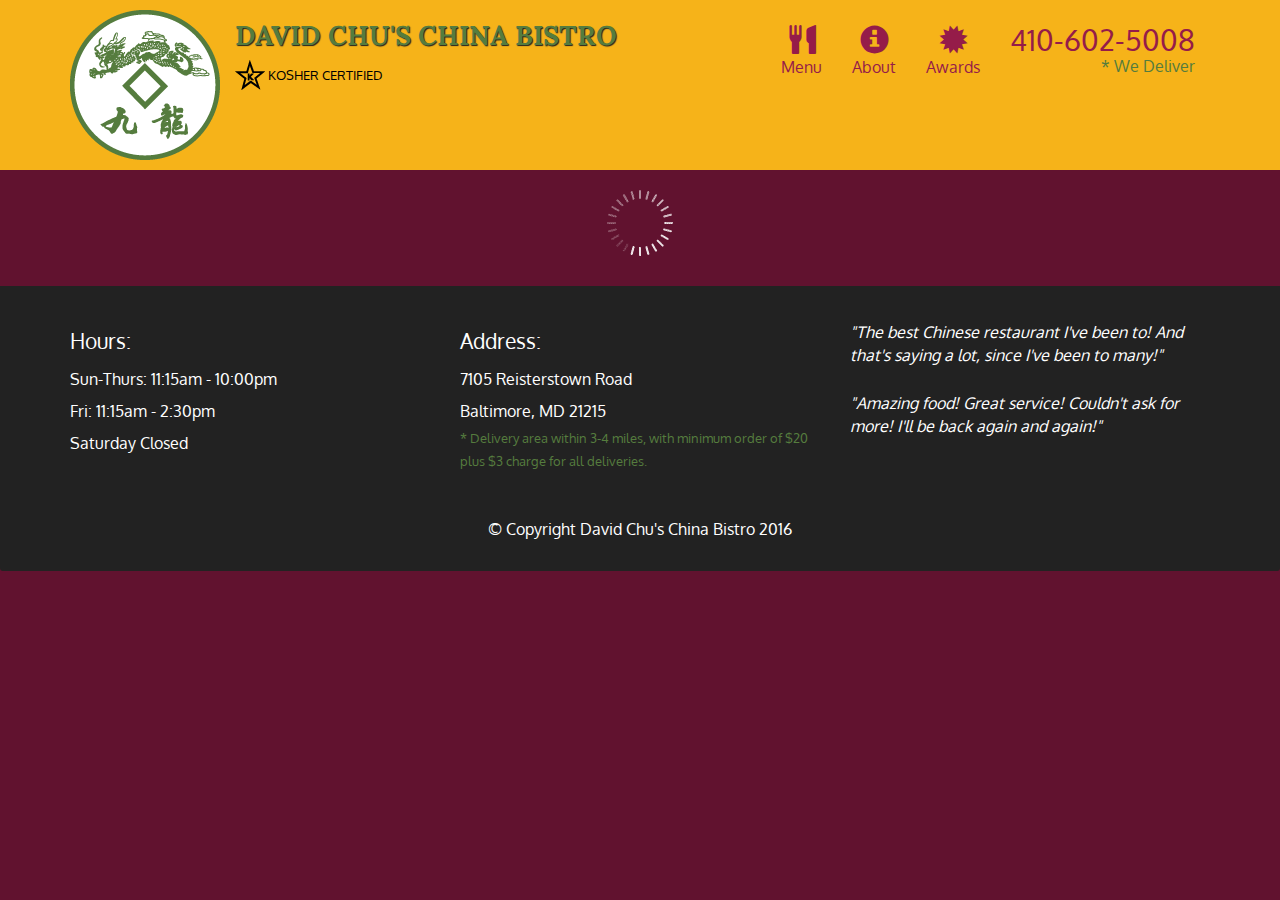
<file: module-5/index.html>
<!doctype html>
<html lang="en">
  <head>
    <meta charset="utf-8">
    <meta http-equiv="X-UA-Compatible" content="IE=edge">
    <meta name="viewport" content="width=device-width, initial-scale=1">
    <title>David Chu's China Bistro</title>
    <link rel="stylesheet" href="css/bootstrap.min.css">
    <link rel="stylesheet" href="css/styles.css">
    <link href='https://fonts.googleapis.com/css?family=Oxygen:400,300,700' rel='stylesheet' type='text/css'>
    <link href='https://fonts.googleapis.com/css?family=Lora' rel='stylesheet' type='text/css'>
  </head>
<body>
  <header>
    <nav id="header-nav" class="navbar navbar-default">
      <div class="container">
        <div class="navbar-header">
          <a href="index.html" class="pull-left visible-md visible-lg">
            <div id="logo-img" alt="Logo image"></div>
          </a>

          <div class="navbar-brand">
            <a href="index.html"><h1>David Chu's China Bistro</h1></a>
            <p>
              <img src="images/star-k-logo.png" alt="Kosher certification">
              <span>Kosher Certified</span>
            </p>
          </div>

          <button id="navbarToggle" type="button" class="navbar-toggle collapsed" data-toggle="collapse" data-target="#collapsable-nav" aria-expanded="false">
            <span class="sr-only">Toggle navigation</span>
            <span class="icon-bar"></span>
            <span class="icon-bar"></span>
            <span class="icon-bar"></span>
          </button>
        </div>
        
        <div id="collapsable-nav" class="collapse navbar-collapse">
           <ul id="nav-list" class="nav navbar-nav navbar-right">
            <li id="navHomeButton" class="visible-xs active">
              <a href="index.html">
                <span class="glyphicon glyphicon-home"></span> Home</a>
            </li>
            <li id="navMenuButton">
              <a href="#" onclick="$dc.loadMenuCategories();">
                <span class="glyphicon glyphicon-cutlery"></span><br class="hidden-xs"> Menu</a>
            </li>
            <li>
              <a href="#">
                <span class="glyphicon glyphicon-info-sign"></span><br class="hidden-xs"> About</a>
            </li>
            <li>
              <a href="#">
                <span class="glyphicon glyphicon-certificate"></span><br class="hidden-xs"> Awards</a>
            </li>
            <li id="phone" class="hidden-xs">
              <a href="tel:410-602-5008">
                <span>410-602-5008</span></a><div>* We Deliver</div>
            </li>
          </ul><!-- #nav-list -->
        </div><!-- .collapse .navbar-collapse -->
      </div><!-- .container -->
    </nav><!-- #header-nav -->
  </header>

  <div id="call-btn" class="visible-xs">
    <a class="btn" href="tel:410-602-5008">
    <span class="glyphicon glyphicon-earphone"></span>
    410-602-5008
    </a>
  </div>
  <div id="xs-deliver" class="text-center visible-xs">* We Deliver</div>

  <div id="main-content" class="container"></div>

  <footer class="panel-footer">
    <div class="container">
      <div class="row">
        <section id="hours" class="col-sm-4">
          <span>Hours:</span><br>
          Sun-Thurs: 11:15am - 10:00pm<br>
          Fri: 11:15am - 2:30pm<br>
          Saturday Closed
          <hr class="visible-xs">
        </section>
        <section id="address" class="col-sm-4">
          <span>Address:</span><br>
          7105 Reisterstown Road<br>
          Baltimore, MD 21215
          <p>* Delivery area within 3-4 miles, with minimum order of $20 plus $3 charge for all deliveries.</p>
          <hr class="visible-xs">
        </section>
        <section id="testimonials" class="col-sm-4">
          <p>"The best Chinese restaurant I've been to! And that's saying a lot, since I've been to many!"</p>
          <p>"Amazing food! Great service! Couldn't ask for more! I'll be back again and again!"</p>
        </section>
      </div>
      <div class="text-center">&copy; Copyright David Chu's China Bistro 2016</div>
    </div>
  </footer>

  <!-- jQuery (Bootstrap JS plugins depend on it) -->
  <script src="js/jquery-2.1.4.min.js"></script>
  <script src="js/bootstrap.min.js"></script>
  <script src="js/ajax-utils.js"></script>
  <script src="js/script.js"></script>
</body>
</html>
</file>
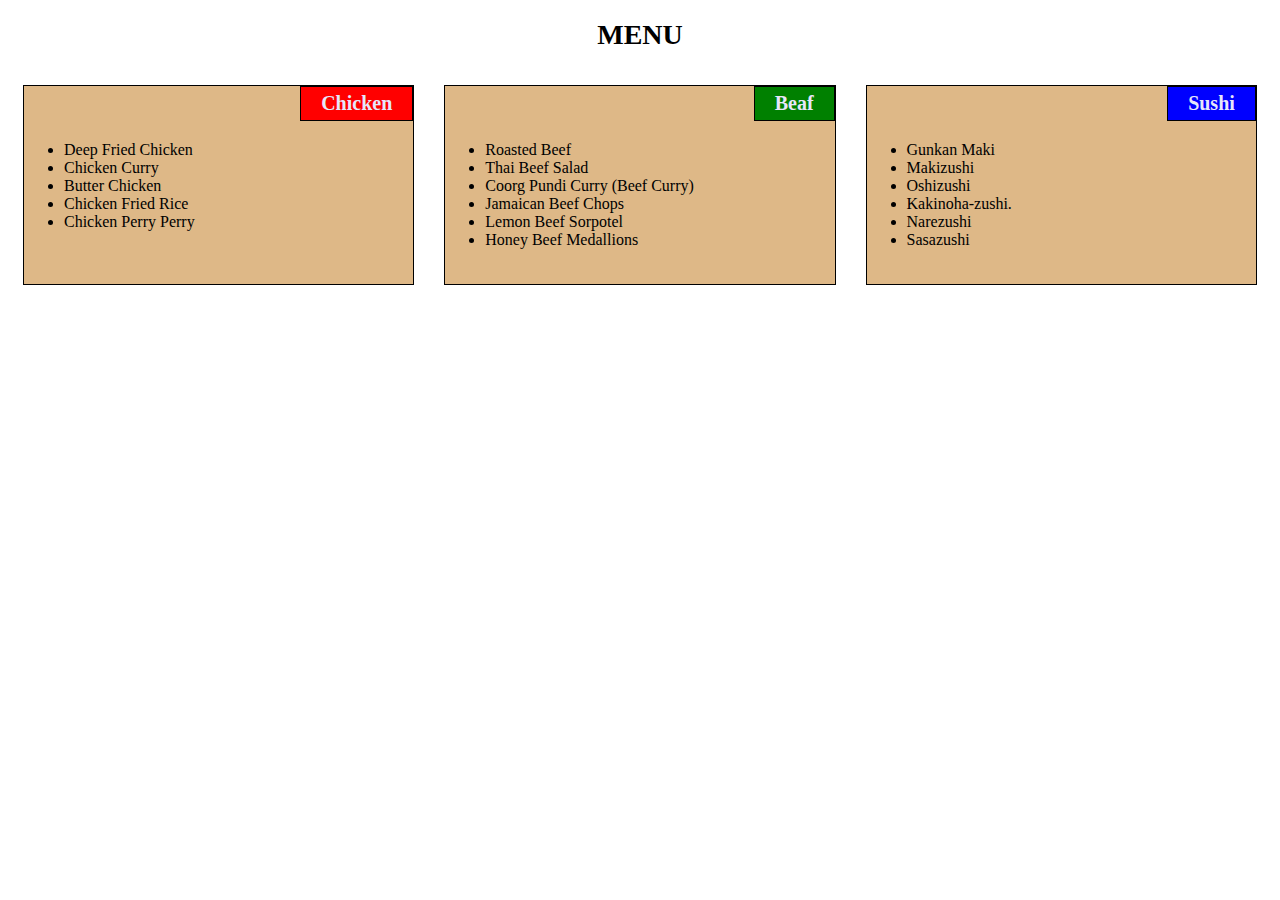
<file: module2-solution/index.html>
<!DOCTYPE html>
<html>

<head>
    <meta charset="utf-8" />
    <meta http-equiv="X-UA-Compatible" content="IE=edge">
    <title>Module2 Solution</title>
    <meta name="viewport" content="width=device-width, initial-scale=1">
    <link rel="stylesheet" href="style.css" />
</head>

<body>
    <h1>MENU</h1>

    <div class="col-lg-4 col-md-6 col-sm-12">
        <section>
            <h2 id="chicken">Chicken</h2>
            <ul>
                <li>Deep Fried Chicken</li>
                <li>Chicken Curry</li>
                <li>Butter Chicken</li>
                <li>Chicken Fried Rice</li>
                <li>Chicken Perry Perry</li>
            </ul>
        </section>
    </div>

    <div class="col-lg-4 col-md-6 col-sm-12">
        <section>
            <h2 id="beef">Beaf</h2>
            <ul>
                <li>Roasted Beef</li>
                <li>Thai Beef Salad</li>
                <li>Coorg Pundi Curry (Beef Curry)</li>
                <li>Jamaican Beef Chops</li>
                <li>Lemon Beef Sorpotel</li>
                <li>Honey Beef Medallions</li>
            </ul>
        </section>
    </div>

    <div class="col-lg-4 col-md-12 col-sm-12">
        <section>
            <h2 id="sushi">Sushi</h2>
            <ul>
                <li>Gunkan Maki</li>
                <li>Makizushi</li>
                <li>Oshizushi</li>
                <li>Kakinoha-zushi.</li>
                <li>Narezushi</li>
                <li>Sasazushi</li>
            </ul>
        </section>
    </div>
</body>
</html>
</file>
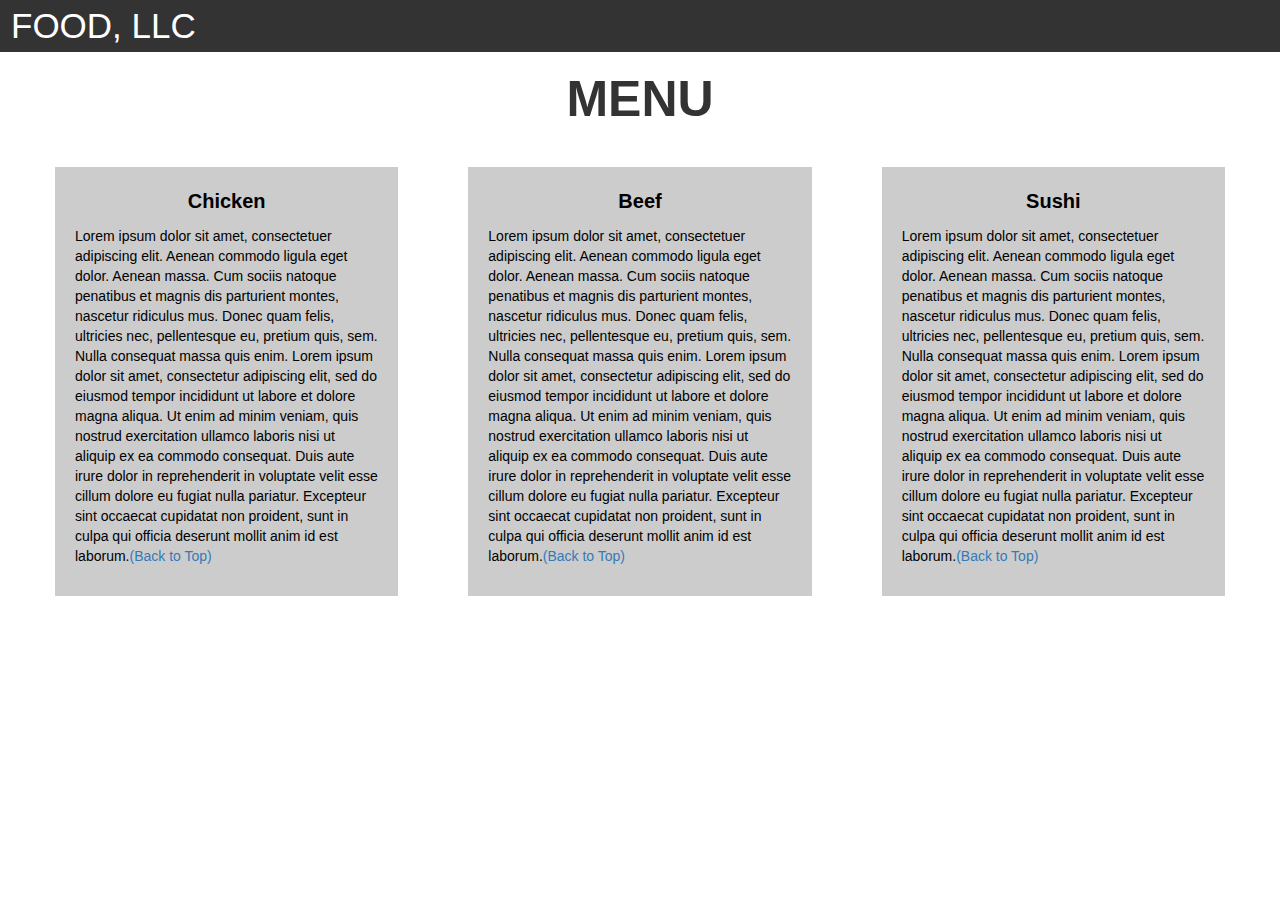
<file: module3-solution/index.html>
<!DOCTYPE html>
<html>
<head>

<title>Module3-solution</title>

  <meta name="viewport" content="width=device-width, initial-scale=1">
  <link rel="stylesheet" href="https://maxcdn.bootstrapcdn.com/bootstrap/3.3.7/css/bootstrap.min.css">
  <script src="https://ajax.googleapis.com/ajax/libs/jquery/3.3.1/jquery.min.js"></script>
  <script src="https://maxcdn.bootstrapcdn.com/bootstrap/3.3.7/js/bootstrap.min.js"></script>

</head>

<meta name="viewport" content="width=device-width, initial-scale=1">
<link rel="stylesheet" type="text/css" href="style.css">



<body>


<nav class="navbar" id="top">
  <div class="container-fluid">

    <div class="navbar-header">
      <button type="button" class="navbar-toggle" data-toggle="collapse" data-target="#myNavbar">
        <span class="icon-bar"></span>
        <span class="icon-bar"></span>
        <span class="icon-bar"></span> 
      </button>
      <a class="navbar-brand" href="#">FOOD, LLC</a>
    </div>

    <div class="collapse" id="myNavbar">
      <ul class="nav navbar-nav visible-xs">
        <li><a class="menu-item" href="#">Chicken</a></li>
        <li><a class="menu-item" href="#">Beef</a></li> 
        <li><a class="menu-item" href="#">Sushi</a></li> 
      </ul>
    </div>

  </div>
</nav>

<h1 class="main-title">MENU</h1>



<div class="row">

  <div class="col-lg-4 col-md-6 col-sm-12">
    <div class="content-box">
      <p class="item-name">Chicken</p>
      <p>Lorem ipsum dolor sit amet, consectetuer adipiscing elit. Aenean commodo ligula eget dolor. Aenean massa. Cum sociis natoque penatibus et magnis dis parturient montes, nascetur ridiculus mus. Donec quam felis, ultricies nec, pellentesque eu, pretium quis, sem. Nulla consequat massa quis enim. Lorem ipsum dolor sit amet, consectetur adipiscing elit, sed do eiusmod tempor incididunt ut labore et dolore magna aliqua. Ut enim ad minim veniam, quis nostrud exercitation ullamco laboris nisi ut aliquip ex ea commodo consequat. Duis aute irure dolor in reprehenderit in voluptate velit esse cillum dolore eu fugiat nulla pariatur. Excepteur sint occaecat cupidatat non proident, sunt in culpa qui officia deserunt mollit anim id est laborum.<a href="#top">(Back to Top)</a></p>
    </div>
  </div>

  <div class="col-lg-4 col-md-6 col-sm-12">
    <div class="content-box">
      <p class="item-name">Beef</p>
      <p>Lorem ipsum dolor sit amet, consectetuer adipiscing elit. Aenean commodo ligula eget dolor. Aenean massa. Cum sociis natoque penatibus et magnis dis parturient montes, nascetur ridiculus mus. Donec quam felis, ultricies nec, pellentesque eu, pretium quis, sem. Nulla consequat massa quis enim. Lorem ipsum dolor sit amet, consectetur adipiscing elit, sed do eiusmod tempor incididunt ut labore et dolore magna aliqua. Ut enim ad minim veniam, quis nostrud exercitation ullamco laboris nisi ut aliquip ex ea commodo consequat. Duis aute irure dolor in reprehenderit in voluptate velit esse cillum dolore eu fugiat nulla pariatur. Excepteur sint occaecat cupidatat non proident, sunt in culpa qui officia deserunt mollit anim id est laborum.<a href="#top">(Back to Top)</a></p>
    </div>
  </div>


  <div class="col-lg-4 col-md-12 col-sm-12">
    <div class="content-box">
      <p class="item-name">Sushi</p>
      <p>Lorem ipsum dolor sit amet, consectetuer adipiscing elit. Aenean commodo ligula eget dolor. Aenean massa. Cum sociis natoque penatibus et magnis dis parturient montes, nascetur ridiculus mus. Donec quam felis, ultricies nec, pellentesque eu, pretium quis, sem. Nulla consequat massa quis enim. Lorem ipsum dolor sit amet, consectetur adipiscing elit, sed do eiusmod tempor incididunt ut labore et dolore magna aliqua. Ut enim ad minim veniam, quis nostrud exercitation ullamco laboris nisi ut aliquip ex ea commodo consequat. Duis aute irure dolor in reprehenderit in voluptate velit esse cillum dolore eu fugiat nulla pariatur. Excepteur sint occaecat cupidatat non proident, sunt in culpa qui officia deserunt mollit anim id est laborum.<a href="#top">(Back to Top)</a></p>
    </div>
  </div>

</div>


</body>
</html>
</file>
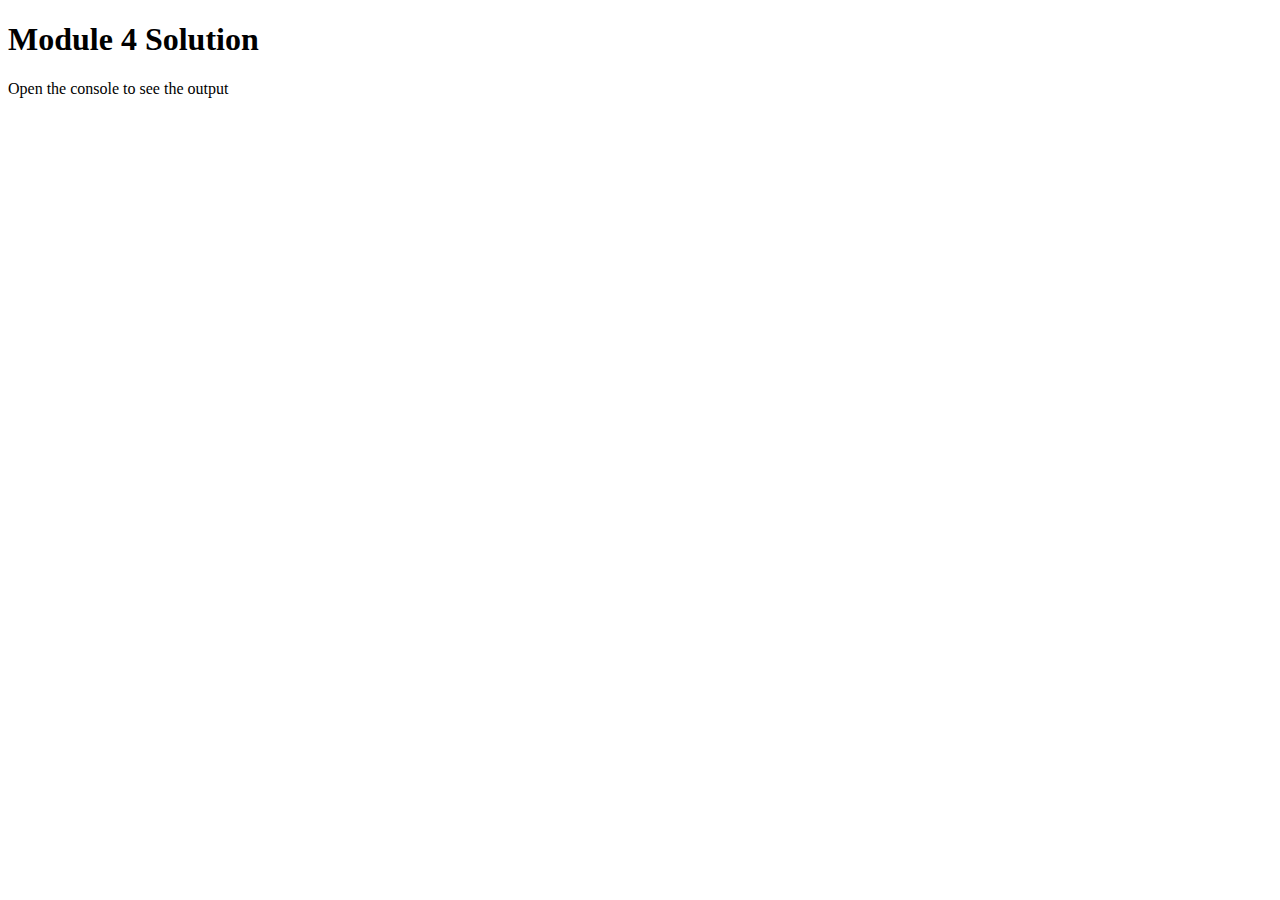
<file: module4-solution/index.html>
<!DOCTYPE html>
<html>
<head>
  <meta charset="utf-8">
  <title>Module 4 Solution Starter</title>
  <script src="js/SpeakHello.js"></script>
  <script src="js/SpeakGoodBye.js"></script>
  <script src="js/script.js"></script>
</head>
<body>
  <h1>Module 4 Solution </h1>
  <p> Open the console to see the output</p>
</body>
</html>
</file>
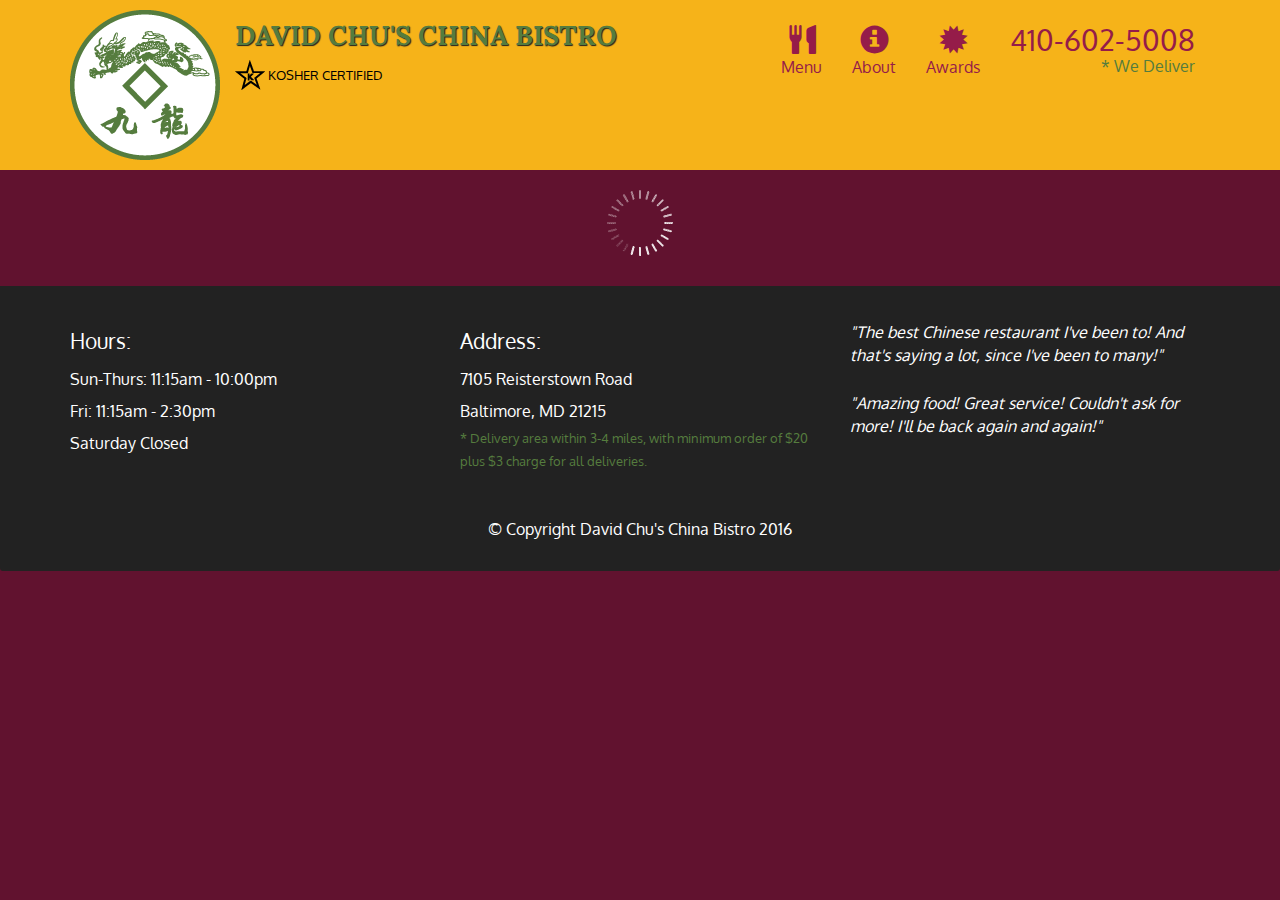
<file: module5-solution/index.html>
<!doctype html>
<html lang="en">
  <head>
    <meta charset="utf-8">
    <meta http-equiv="X-UA-Compatible" content="IE=edge">
    <meta name="viewport" content="width=device-width, initial-scale=1">
    <title>David Chu's China Bistro</title>
    <link rel="stylesheet" href="css/bootstrap.min.css">
    <link rel="stylesheet" href="css/styles.css">
    <link href='https://fonts.googleapis.com/css?family=Oxygen:400,300,700' rel='stylesheet' type='text/css'>
    <link href='https://fonts.googleapis.com/css?family=Lora' rel='stylesheet' type='text/css'>
  </head>
<body>
  <header>
    <nav id="header-nav" class="navbar navbar-default">
      <div class="container">
        <div class="navbar-header">
          <a href="index.html" class="pull-left visible-md visible-lg">
            <div id="logo-img" alt="Logo image"></div>
          </a>

          <div class="navbar-brand">
            <a href="index.html"><h1>David Chu's China Bistro</h1></a>
            <p>
              <img src="images/star-k-logo.png" alt="Kosher certification">
              <span>Kosher Certified</span>
            </p>
          </div>

          <button id="navbarToggle" type="button" class="navbar-toggle collapsed" data-toggle="collapse" data-target="#collapsable-nav" aria-expanded="false">
            <span class="sr-only">Toggle navigation</span>
            <span class="icon-bar"></span>
            <span class="icon-bar"></span>
            <span class="icon-bar"></span>
          </button>
        </div>
        
        <div id="collapsable-nav" class="collapse navbar-collapse">
           <ul id="nav-list" class="nav navbar-nav navbar-right">
            <li id="navHomeButton" class="visible-xs active">
              <a href="index.html">
                <span class="glyphicon glyphicon-home"></span> Home</a>
            </li>
            <li id="navMenuButton">
              <a href="#" onclick="$dc.loadMenuCategories();">
                <span class="glyphicon glyphicon-cutlery"></span><br class="hidden-xs"> Menu</a>
            </li>
            <li>
              <a href="#">
                <span class="glyphicon glyphicon-info-sign"></span><br class="hidden-xs"> About</a>
            </li>
            <li>
              <a href="#">
                <span class="glyphicon glyphicon-certificate"></span><br class="hidden-xs"> Awards</a>
            </li>
            <li id="phone" class="hidden-xs">
              <a href="tel:410-602-5008">
                <span>410-602-5008</span></a><div>* We Deliver</div>
            </li>
          </ul><!-- #nav-list -->
        </div><!-- .collapse .navbar-collapse -->
      </div><!-- .container -->
    </nav><!-- #header-nav -->
  </header>

  <div id="call-btn" class="visible-xs">
    <a class="btn" href="tel:410-602-5008">
    <span class="glyphicon glyphicon-earphone"></span>
    410-602-5008
    </a>
  </div>
  <div id="xs-deliver" class="text-center visible-xs">* We Deliver</div>

  <div id="main-content" class="container"></div>

  <footer class="panel-footer">
    <div class="container">
      <div class="row">
        <section id="hours" class="col-sm-4">
          <span>Hours:</span><br>
          Sun-Thurs: 11:15am - 10:00pm<br>
          Fri: 11:15am - 2:30pm<br>
          Saturday Closed
          <hr class="visible-xs">
        </section>
        <section id="address" class="col-sm-4">
          <span>Address:</span><br>
          7105 Reisterstown Road<br>
          Baltimore, MD 21215
          <p>* Delivery area within 3-4 miles, with minimum order of $20 plus $3 charge for all deliveries.</p>
          <hr class="visible-xs">
        </section>
        <section id="testimonials" class="col-sm-4">
          <p>"The best Chinese restaurant I've been to! And that's saying a lot, since I've been to many!"</p>
          <p>"Amazing food! Great service! Couldn't ask for more! I'll be back again and again!"</p>
        </section>
      </div>
      <div class="text-center">&copy; Copyright David Chu's China Bistro 2016</div>
    </div>
  </footer>

  <!-- jQuery (Bootstrap JS plugins depend on it) -->
  <script src="js/jquery-2.1.4.min.js"></script>
  <script src="js/bootstrap.min.js"></script>
  <script src="js/ajax-utils.js"></script>
  <script src="js/script.js"></script>
</body>
</html>
</file>
<file: module-5/css/styles.css>
body {
  font-size: 16px;
  color: #fff;
  background-color: #61122f;
  font-family: 'Oxygen', sans-serif;
}

/** HEADER **/
#header-nav {
  background-color: #f6b319;
  border-radius: 0;
  border: 0;
}

#logo-img {
  background: url('../images/restaurant-logo_large.png') no-repeat;
  width: 150px;
  height: 150px;
  margin: 10px 15px 10px 0;
}

.navbar-brand {
  padding-top: 25px;
}
.navbar-brand h1 { /* Restaurant name */
  font-family: 'Lora', serif;
  color: #557c3e;
  font-size: 1.5em;
  text-transform: uppercase;
  font-weight: bold;
  text-shadow: 1px 1px 1px #222;
  margin-top: 0;
  margin-bottom: 0;
  line-height: .75;
}
.navbar-brand a:hover, .navbar-brand a:focus {
  text-decoration: none;
}
.navbar-brand p { /* Kosher cert */
  color: #000;
  text-transform: uppercase;
  font-size: .7em;
  margin-top: 15px;
}
.navbar-brand p span { /* Star-K */
  vertical-align: middle;
}

#nav-list {
  margin-top: 10px;
}
#nav-list a {
  color: #951C49;
  text-align: center;
}
#nav-list a:hover {
  background: #E7E7E7;
}
#nav-list a span {
  font-size: 1.8em;
}

#phone {
  margin-top: 5px;
}
#phone a { /* Phone number */
  text-align: right;
  padding-bottom: 0;
}
#phone div { /* We Deliver */
  color: #557c3e;
  text-align: right;
  padding-right: 15px;
}

.navbar-header button.navbar-toggle, .navbar-header .icon-bar {
  border: 1px solid #61122f;
}
.navbar-header button.navbar-toggle {
  clear: both;
  margin-top: -30px;
}
/* END HEADER */

/* FOOTER */
.panel-footer {
  margin-top: 30px;
  padding-top: 35px;
  padding-bottom: 30px;
  background-color: #222;
  border-top: 0;
}
.panel-footer div.row {
  margin-bottom: 35px;
}
#hours, #address {
  line-height: 2;
}
#hours > span, #address > span {
  font-size: 1.3em;
}
#address p {
  color: #557c3e;
  font-size: .8em;
  line-height: 1.8;
}
#testimonials {
  font-style: italic;
}
#testimonials p:nth-child(2) {
  margin-top: 25px;
}
/* END FOOTER */



/* HOME PAGE */
.container .jumbotron {
  box-shadow: 0 0 50px #3F0C1F;
  border: 2px solid #3F0C1F;
}

#menu-tile, #specials-tile, #map-tile {
  height: 250px;
  width: 100%;
  margin-bottom: 15px;
  position: relative;
  border: 2px solid #3F0C1F;
  overflow: hidden;
}
#menu-tile:hover, #specials-tile:hover, #map-tile:hover {
  box-shadow: 0 1px 5px 1px #cccccc;
}
#menu-tile {
  background: url('../images/menu-tile.jpg') no-repeat;
  background-position: center;
}
#specials-tile {
  background: url('../images/specials-tile.jpg') no-repeat;
  background-position: center;
}
#menu-tile span, #specials-tile span, #map-tile span {
  position: absolute;
  bottom: 0;
  right: 0;
  width: 100%;
  text-align: center;
  font-size: 1.6em;
  text-transform: uppercase;
  background-color: #000;
  color: #fff;
  opacity: .8;
}
/* END HOME PAGE */

/* MENU CATEGORIES PAGE */
.category-tile { 
  position: relative;
  border: 2px solid #3F0C1F;
  overflow: hidden;
  width: 200px;
  height: 200px;
  margin: 0 auto 15px;
}
.category-tile span {
  position: absolute;
  bottom: 0;
  right: 0;
  width: 100%;
  text-align: center;
  font-size: 1.2em;
  text-transform: uppercase;
  background-color: #000;
  color: #fff;
  opacity: .8;
}
.category-tile:hover {
  box-shadow: 0 1px 5px 1px #cccccc;
}

#menu-categories-title + div {
  margin-bottom: 50px;
}
/* END MENU CATEGORIES PAGE */

/* SINGLE CATEGORY PAGE */
.menu-item-tile {
  margin-bottom: 25px;
}
.menu-item-tile hr {
  width: 80%;
}
.menu-item-tile .menu-item-price {
  font-size: 1.1em;
  text-align: right;
  margin-top: -15px;
  margin-right: -15px;
}
.menu-item-tile .menu-item-price span {
  font-size: .6em;
}
.menu-item-photo {
  position: relative;
  border: 2px solid #3F0C1F; 
  overflow: hidden;
  padding: 0;
  margin-right: -15px;
  margin-left: auto;
  margin-bottom: 20px;
  max-width: 250px;
}
.menu-item-photo div {
  position: absolute;
  bottom: 0;
  right: 0;
  width: 80px;
  background-color: #557c3e;
  text-align: center;
}
.menu-item-description {
  padding-right: 30px;
}
h3.menu-item-title {
  margin: 0 0 10px;
}
.menu-item-details {
  font-size: .9em;
  font-style: italic;
}
/* END SINGLE CATEGORY PAGE */


/********** Large devices only **********/
@media (min-width: 1200px) {
  .container .jumbotron {
    background: url('../images/jumbotron_1200.jpg') no-repeat;
    height: 675px;
  }
}

/********** Medium devices only **********/
@media (min-width: 992px) and (max-width: 1199px) {
  /* Header */
  #logo-img {
    background: url('../images/restaurant-logo_medium.png') no-repeat;
    width: 100px;
    height: 100px;
    margin: 5px 5px 5px 0;
  }
  /* End Header */

  /* Home Page */
  .container .jumbotron {
    background: url('../images/jumbotron_992.jpg') no-repeat;
    height: 558px;
  }
  /* End Home Page */
}

/********** Small devices only **********/
@media (min-width: 768px) and (max-width: 991px) {
  /* Home Page */
  .container .jumbotron {
    background: url('../images/jumbotron_768.jpg') no-repeat;
    height: 432px;
  }
  /* End Home Page */
}

/********** Extra small devices only **********/
@media (max-width: 767px) {
  /* Header */
  .navbar-brand {
    padding-top: 10px;
    height: 80px;
  }
  .navbar-brand h1 { /* Restaurant name */
    padding-top: 10px;
    font-size: 5vw; /* 1vw = 1% of viewport width */
  }
  .navbar-brand p { /* Kosher cert */
    font-size: .6em;
    margin-top: 12px;
  }
  .navbar-brand p img { /* Star-K */
    height: 20px;
  }

  #collapsable-nav a { /* Collapsed nav menu text */
    font-size: 1.2em;
  }
  #collapsable-nav a span { /* Collapsed nav menu glyph */
    font-size: 1em;
    margin-right: 5px;
  }

  #call-btn > a {
    font-size: 1.5em;
    display: block;
    margin: 0 20px;
    padding: 10px;
    border: 2px solid #fff;
    background-color: #f6b319;
    color: #951c49;
  }
  #xs-deliver {
    margin-top: 5px;
    font-size: .7em;
    letter-spacing: .1em;
    text-transform: uppercase;
  }
  /* End Header */

  /* Footer */
  .panel-footer section {
    margin-bottom: 30px;
    text-align: center;
  }
  .panel-footer section:nth-child(3) {
    margin-bottom: 0; /* margin already exists on the whole row */
  }
  .panel-footer section hr {
    width: 50%;
  }
  /* End Footer */

  /* Home Page */
  .container .jumbotron {
    margin-top: 30px;
    padding: 0;
  }
  #menu-tile, #specials-tile {
    width: 360px;
    margin: 0 auto 15px;
  }

  .menu-item-photo {
    margin-right: auto;
  }
  .menu-item-tile .menu-item-price {
    text-align: center;
  }
  .menu-item-description {
    text-align: center;;
  }
}


/********** Super extra small devices Only :-) (e.g., iPhone 4) **********/
@media (max-width: 479px) {
  /* Header */
  .navbar-brand h1 { /* Restaurant name */
    padding-top: 5px;
    font-size: 6vw;
  }
  /* End Header */
  
  /* Home page */
  #menu-tile, #specials-tile {
    width: 280px;
    margin: 0 auto 15px;
  }

  .col-xxs-12 {
    position: relative;
    min-height: 1px;
    padding-right: 15px;
    padding-left: 15px;
    float: left;
    width: 100%;
  }
}
</file>
<file: module2-solution/style.css>
* {
    box-sizing: border-box;
    font-family: Cambria, Cochin, Georgia, Times, 'Times New Roman', serif;
}

h1 {
    color: black;
    font-size: 175%;
    text-align: center;
    font-weight: bold;
}

section {
    border: 1px solid black;    
    background-color: #DEB887;
    height: 200px;
    overflow: auto;
}

h2 {
    float: right;
    border:1px solid black;
    color: lavender;
    font-size: 125%;
    padding: 5px 20px 5px 20px;
    margin-top: 0;
    margin-bottom: 20px;
}

ul {
    clear: right;
    width: 90%;
}

#chicken {
    background-color: red;
}

#beef {
    background-color: green;
}

#sushi {
    background-color: blue;
}


/********** Desktop version **********/
@media (min-width: 992px) {
    .col-lg-1, .col-lg-2, .col-lg-3, .col-lg-4, .col-lg-5, .col-lg-6, .col-lg-7, .col-lg-8, .col-lg-9, .col-lg-10, .col-lg-11, .col-lg-12 {
      float: left;
      padding: 15px;
    }
    .col-lg-1 {
      width: 8.33%;
    }
    .col-lg-2 {
      width: 16.66%;
    }
    .col-lg-3 {
      width: 25%;
    }
    .col-lg-4 {
      width: 33.33%;
    }
    .col-lg-5 {
      width: 41.66%;
    }
    .col-lg-6 {
      width: 50%;
    }
    .col-lg-7 {
      width: 58.33%;
    }
    .col-lg-8 {
      width: 66.66%;
    }
    .col-lg-9 {
      width: 75%;
    }
    .col-lg-10 {
      width: 83.33%;
    }
    .col-lg-11 {
      width: 91.66%;
    }
    .col-lg-12 {
      width: 100%;
    }
  }
  
  /********** Tablet version **********/
  @media (min-width: 768px) and (max-width: 991.9px) {
    .col-md-1, .col-md-2, .col-md-3, .col-md-4, .col-md-5, .col-md-6, .col-md-7, .col-md-8, .col-md-9, .col-md-10, .col-md-11, .col-md-12 {
      float: left;
      padding: 15px;
    }
    .col-md-1 {
      width: 8.33%;
    }
    .col-md-2 {
      width: 16.66%;
    }
    .col-md-3 {
      width: 25%;
    }
    .col-md-4 {
      width: 33.33%;
    }
    .col-md-5 {
      width: 41.66%;
    }
    .col-md-6 {
      width: 50%;
    }
    .col-md-7 {
      width: 58.33%;
    }
    .col-md-8 {
      width: 66.66%;
    }
    .col-md-9 {
      width: 75%;
    }
    .col-md-10 {
      width: 83.33%;
    }
    .col-md-11 {
      width: 91.66%;
    }
    .col-md-12 {
      width: 100%;
    }
  }

  /********** Mobile version **********/
  @media (max-width: 767.9px) {
    .col-sm-1, .col-sm-2, .col-sm-3, .col-sm-4, .col-sm-5, .col-sm-6, .col-sm-7, .col-sm-8, .col-sm-9, .col-sm-10, .col-sm-11, .col-sm-12 {
      float: left;
      padding: 15px;
    }
    .col-sm-1 {
      width: 8.33%;
    }
    .col-sm-2 {
      width: 16.66%;
    }
    .col-sm-3 {
      width: 25%;
    }
    .col-sm-4 {
      width: 33.33%;
    }
    .col-sm-5 {
      width: 41.66%;
    }
    .col-sm-6 {
      width: 50%;
    }
    .col-sm-7 {
      width: 58.33%;
    }
    .col-sm-8 {
      width: 66.66%;
    }
    .col-sm-9 {
      width: 75%;
    }
    .col-sm-10 {
      width: 83.33%;
    }
    .col-sm-11 {
      width: 91.66%;
    }
    .col-sm-12 {
      width: 100%;
    }
  }
</file>
<file: module3-solution/style.css>
.container-fluid{
    margin: 0;
    padding: 0;
}

.navbar{
    border-radius: 0px;
    background-color: rgba(0,0,0,0.8);
}

.navbar-brand{
  font-size: 35px;
  color: white;
  padding-left: 25px;
}

.navbar-brand:hover{
    color: white;
}

.nav{
    margin: 0;
    padding: 0;
}

.navbar-nav{
  font-size: 25px;
  text-align: center;
  margin: 0;
  padding: 0;
}

.navbar-toggle{
    border: 2px solid white;
    margin-right: 25px;
}

.icon-bar{
    background-color: white;
}


.main-title{
  margin-bottom: 15px;
  text-align: center;
  font-size: 50px;
  font-family: "Comic Sans MS", cursive, sans-serif;
  font-weight: bold;
}

li{
    box-sizing: border-box;
    width: 100%;
}

.menu-item{
    padding: 0;
    margin: 0;
    width: 100%;
    background-color: white;
    border-bottom: 1px solid black;
    color: black;
    display: block;
}

.menu-item:hover{
    background-color: rgba(0,0,0,0.9);
    color: rgba(0,0,0,0.4);
}



.row{
    margin: 20px;
}

.content-box{
    margin: 20px;
    width: auto;
    height: auto;
    color: black;
    background-color: rgba(0,0,0,0.2);
    font-family: "Comic Sans MS", cursive, sans-serif;
    padding: 20px;
}

.item-name{
    text-align: center;
    font-size: 20px;
    font-weight: bold;
}

#top{

}
</file>
<file: module5-solution/css/styles.css>
body {
  font-size: 16px;
  color: #fff;
  background-color: #61122f;
  font-family: 'Oxygen', sans-serif;
}

/** HEADER **/
#header-nav {
  background-color: #f6b319;
  border-radius: 0;
  border: 0;
}

#logo-img {
  background: url('../images/restaurant-logo_large.png') no-repeat;
  width: 150px;
  height: 150px;
  margin: 10px 15px 10px 0;
}

.navbar-brand {
  padding-top: 25px;
}
.navbar-brand h1 { /* Restaurant name */
  font-family: 'Lora', serif;
  color: #557c3e;
  font-size: 1.5em;
  text-transform: uppercase;
  font-weight: bold;
  text-shadow: 1px 1px 1px #222;
  margin-top: 0;
  margin-bottom: 0;
  line-height: .75;
}
.navbar-brand a:hover, .navbar-brand a:focus {
  text-decoration: none;
}
.navbar-brand p { /* Kosher cert */
  color: #000;
  text-transform: uppercase;
  font-size: .7em;
  margin-top: 15px;
}
.navbar-brand p span { /* Star-K */
  vertical-align: middle;
}

#nav-list {
  margin-top: 10px;
}
#nav-list a {
  color: #951C49;
  text-align: center;
}
#nav-list a:hover {
  background: #E7E7E7;
}
#nav-list a span {
  font-size: 1.8em;
}

#phone {
  margin-top: 5px;
}
#phone a { /* Phone number */
  text-align: right;
  padding-bottom: 0;
}
#phone div { /* We Deliver */
  color: #557c3e;
  text-align: right;
  padding-right: 15px;
}

.navbar-header button.navbar-toggle, .navbar-header .icon-bar {
  border: 1px solid #61122f;
}
.navbar-header button.navbar-toggle {
  clear: both;
  margin-top: -30px;
}
/* END HEADER */

/* FOOTER */
.panel-footer {
  margin-top: 30px;
  padding-top: 35px;
  padding-bottom: 30px;
  background-color: #222;
  border-top: 0;
}
.panel-footer div.row {
  margin-bottom: 35px;
}
#hours, #address {
  line-height: 2;
}
#hours > span, #address > span {
  font-size: 1.3em;
}
#address p {
  color: #557c3e;
  font-size: .8em;
  line-height: 1.8;
}
#testimonials {
  font-style: italic;
}
#testimonials p:nth-child(2) {
  margin-top: 25px;
}
/* END FOOTER */



/* HOME PAGE */
.container .jumbotron {
  box-shadow: 0 0 50px #3F0C1F;
  border: 2px solid #3F0C1F;
}

#menu-tile, #specials-tile, #map-tile {
  height: 250px;
  width: 100%;
  margin-bottom: 15px;
  position: relative;
  border: 2px solid #3F0C1F;
  overflow: hidden;
}
#menu-tile:hover, #specials-tile:hover, #map-tile:hover {
  box-shadow: 0 1px 5px 1px #cccccc;
}
#menu-tile {
  background: url('../images/menu-tile.jpg') no-repeat;
  background-position: center;
}
#specials-tile {
  background: url('../images/specials-tile.jpg') no-repeat;
  background-position: center;
}
#menu-tile span, #specials-tile span, #map-tile span {
  position: absolute;
  bottom: 0;
  right: 0;
  width: 100%;
  text-align: center;
  font-size: 1.6em;
  text-transform: uppercase;
  background-color: #000;
  color: #fff;
  opacity: .8;
}
/* END HOME PAGE */

/* MENU CATEGORIES PAGE */
.category-tile { 
  position: relative;
  border: 2px solid #3F0C1F;
  overflow: hidden;
  width: 200px;
  height: 200px;
  margin: 0 auto 15px;
}
.category-tile span {
  position: absolute;
  bottom: 0;
  right: 0;
  width: 100%;
  text-align: center;
  font-size: 1.2em;
  text-transform: uppercase;
  background-color: #000;
  color: #fff;
  opacity: .8;
}
.category-tile:hover {
  box-shadow: 0 1px 5px 1px #cccccc;
}

#menu-categories-title + div {
  margin-bottom: 50px;
}
/* END MENU CATEGORIES PAGE */

/* SINGLE CATEGORY PAGE */
.menu-item-tile {
  margin-bottom: 25px;
}
.menu-item-tile hr {
  width: 80%;
}
.menu-item-tile .menu-item-price {
  font-size: 1.1em;
  text-align: right;
  margin-top: -15px;
  margin-right: -15px;
}
.menu-item-tile .menu-item-price span {
  font-size: .6em;
}
.menu-item-photo {
  position: relative;
  border: 2px solid #3F0C1F; 
  overflow: hidden;
  padding: 0;
  margin-right: -15px;
  margin-left: auto;
  margin-bottom: 20px;
  max-width: 250px;
}
.menu-item-photo div {
  position: absolute;
  bottom: 0;
  right: 0;
  width: 80px;
  background-color: #557c3e;
  text-align: center;
}
.menu-item-description {
  padding-right: 30px;
}
h3.menu-item-title {
  margin: 0 0 10px;
}
.menu-item-details {
  font-size: .9em;
  font-style: italic;
}
/* END SINGLE CATEGORY PAGE */


/********** Large devices only **********/
@media (min-width: 1200px) {
  .container .jumbotron {
    background: url('../images/jumbotron_1200.jpg') no-repeat;
    height: 675px;
  }
}

/********** Medium devices only **********/
@media (min-width: 992px) and (max-width: 1199px) {
  /* Header */
  #logo-img {
    background: url('../images/restaurant-logo_medium.png') no-repeat;
    width: 100px;
    height: 100px;
    margin: 5px 5px 5px 0;
  }
  /* End Header */

  /* Home Page */
  .container .jumbotron {
    background: url('../images/jumbotron_992.jpg') no-repeat;
    height: 558px;
  }
  /* End Home Page */
}

/********** Small devices only **********/
@media (min-width: 768px) and (max-width: 991px) {
  /* Home Page */
  .container .jumbotron {
    background: url('../images/jumbotron_768.jpg') no-repeat;
    height: 432px;
  }
  /* End Home Page */
}

/********** Extra small devices only **********/
@media (max-width: 767px) {
  /* Header */
  .navbar-brand {
    padding-top: 10px;
    height: 80px;
  }
  .navbar-brand h1 { /* Restaurant name */
    padding-top: 10px;
    font-size: 5vw; /* 1vw = 1% of viewport width */
  }
  .navbar-brand p { /* Kosher cert */
    font-size: .6em;
    margin-top: 12px;
  }
  .navbar-brand p img { /* Star-K */
    height: 20px;
  }

  #collapsable-nav a { /* Collapsed nav menu text */
    font-size: 1.2em;
  }
  #collapsable-nav a span { /* Collapsed nav menu glyph */
    font-size: 1em;
    margin-right: 5px;
  }

  #call-btn > a {
    font-size: 1.5em;
    display: block;
    margin: 0 20px;
    padding: 10px;
    border: 2px solid #fff;
    background-color: #f6b319;
    color: #951c49;
  }
  #xs-deliver {
    margin-top: 5px;
    font-size: .7em;
    letter-spacing: .1em;
    text-transform: uppercase;
  }
  /* End Header */

  /* Footer */
  .panel-footer section {
    margin-bottom: 30px;
    text-align: center;
  }
  .panel-footer section:nth-child(3) {
    margin-bottom: 0; /* margin already exists on the whole row */
  }
  .panel-footer section hr {
    width: 50%;
  }
  /* End Footer */

  /* Home Page */
  .container .jumbotron {
    margin-top: 30px;
    padding: 0;
  }
  #menu-tile, #specials-tile {
    width: 360px;
    margin: 0 auto 15px;
  }

  .menu-item-photo {
    margin-right: auto;
  }
  .menu-item-tile .menu-item-price {
    text-align: center;
  }
  .menu-item-description {
    text-align: center;;
  }
}


/********** Super extra small devices Only :-) (e.g., iPhone 4) **********/
@media (max-width: 479px) {
  /* Header */
  .navbar-brand h1 { /* Restaurant name */
    padding-top: 5px;
    font-size: 6vw;
  }
  /* End Header */
  
  /* Home page */
  #menu-tile, #specials-tile {
    width: 280px;
    margin: 0 auto 15px;
  }

  .col-xxs-12 {
    position: relative;
    min-height: 1px;
    padding-right: 15px;
    padding-left: 15px;
    float: left;
    width: 100%;
  }
}
</file>
